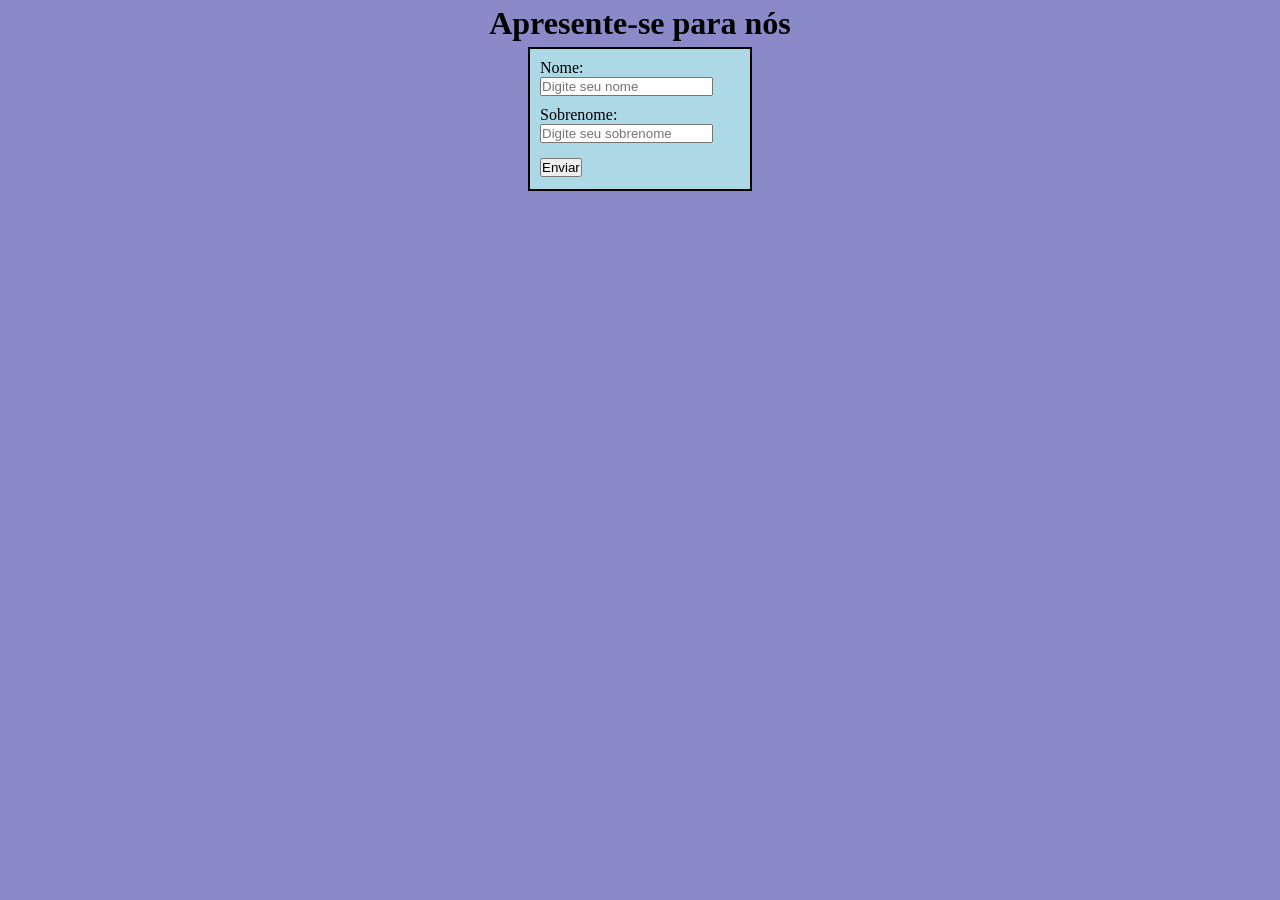
<file: ex004/index.html>
<!DOCTYPE html>
<html lang="pt-br">
<head>
    <meta charset="UTF-8">
    <meta name="viewport" content="width=device-width, initial-scale=1.0">
    <title>Interação com Formulários</title>
    <link rel="stylesheet" href="style.css">
</head>
<body>
    <header>
        <h1>Apresente-se para nós</h1>
    </header>
    <section>
        <form action="cad.php" method="get">
            <label for="nome">Nome: </label>
            <input type="text" name="nome" id="idnome" placeholder="Digite seu nome">
            <label for="sobrenome" class="csobrenome">Sobrenome: </label>
            <input type="text" name="sobrenome" id="idsobrenome" placeholder="Digite seu sobrenome">
            <input type="submit" value="Enviar" class="benviar">
        </form>
    </section>
</body>
</html>
</file>
<file: ex004/style.css>
@charset "UTF-8";

* {
  padding: 0px;
  margin: 0px;
}

body {
  background-color: rgba(0, 0, 139, 0.459);
}

.csobrenome {
  display: block;
  margin-top: 10px;
}

header {
  margin: 5px;
  text-align: center;
}

section {
  width: 200px;
  height: 120px;
  background-color: lightblue;
  padding: 10px;
  margin: 10px;
  border: 2px solid black;
  margin: auto;
}

.benviar {
  margin-top: 15px;
}
</file>
